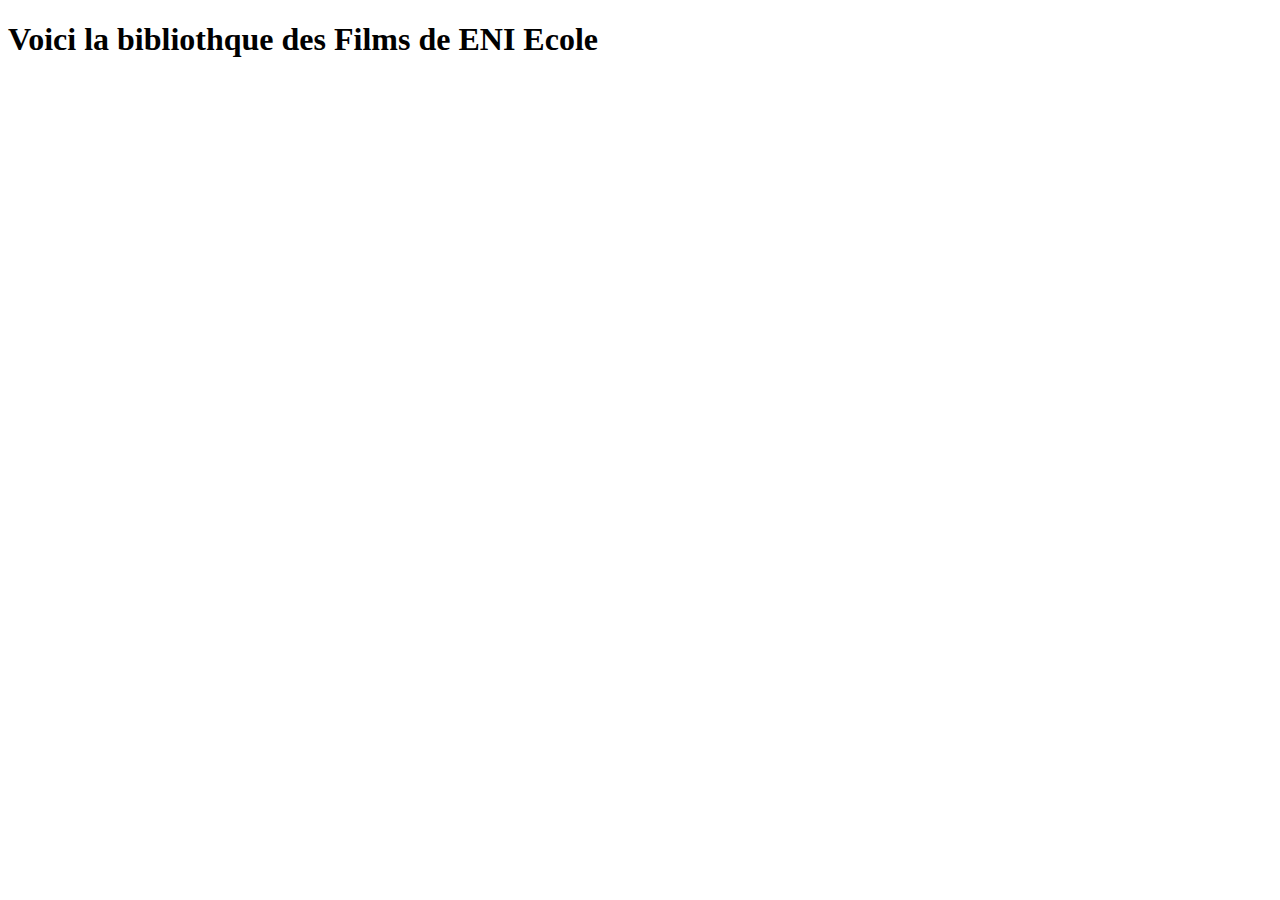
<file: src/main/resources/templates/index.html>
<!DOCTYPE html>
<html>
<head>
<meta charset="UTF-8">
<title>Filmothèque ENI</title>

<link rel="icon" th:href="@{../img/logoENI.png}" />

<link rel="stylesheet" th:href="@{/css/general.css}" />


</head>
<body>
	<div class="page-container">



		<div th:replace="~{fragments/fragment-entete :: entete}"></div>
		<main class="main-content">
			<h1>Voici la bibliothque des Films de ENI Ecole</h1>

		</main>

		<div th:replace="~{fragments/fragment-piedpage :: footer}"></div>
	</div>
</body>
</html>
</file>
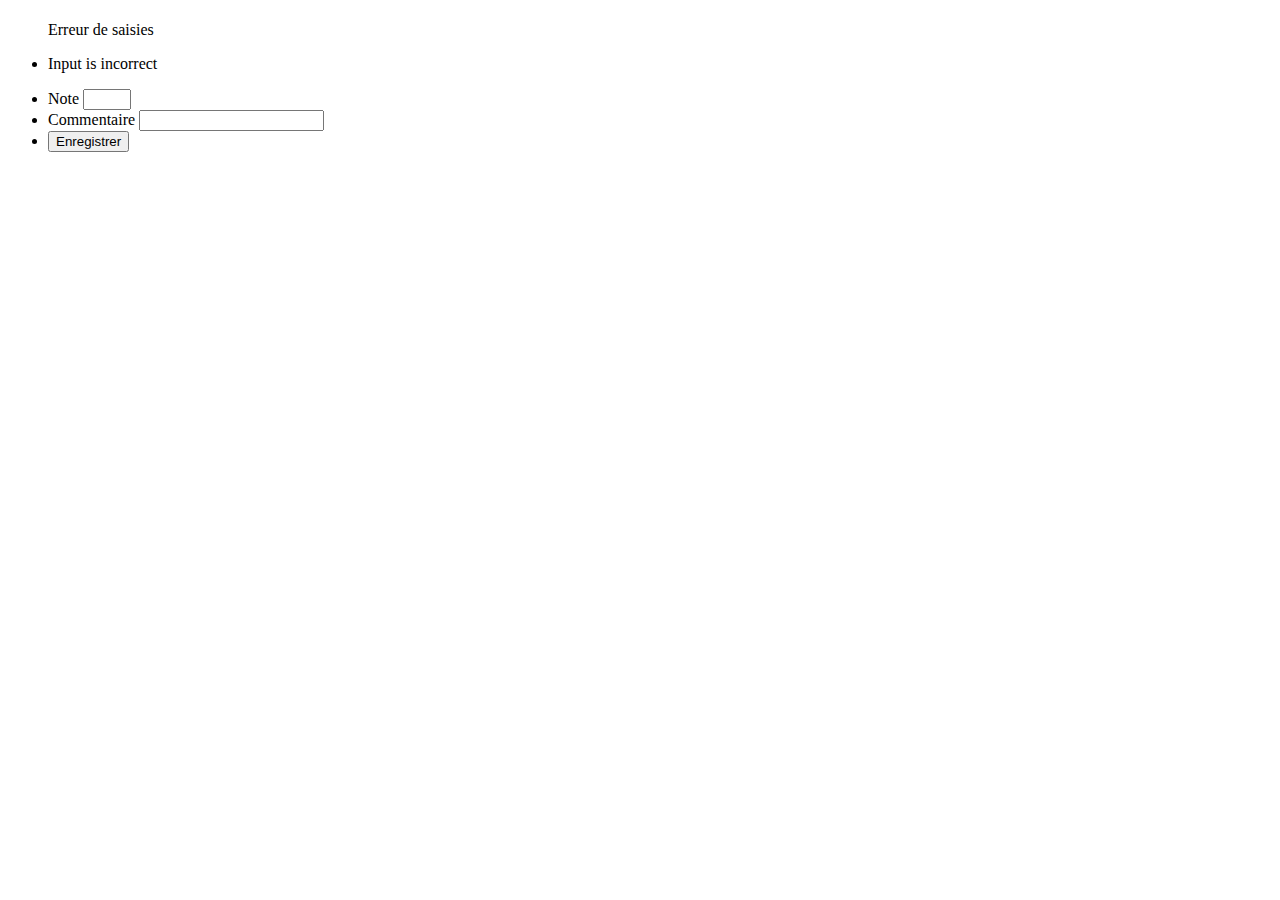
<file: src/main/resources/templates/avis.html>
<!DOCTYPE html>
<html>
<head>
<meta charset="UTF-8">
<title>Insert title here</title>
<link rel="stylesheet" th:href="@{/css/general.css}" />
<link rel="stylesheet" th:href="@{/css/demo-table.css}" />
</head>
<body>
	<div th:replace="~{fragments/fragment-entete :: entete}"></div>

	<form th:action="@{/avis}" method="POST" th:object="${avis}">
	<h1 th:text="${film.titre}"></h1>
	
	<ul th:if="${#fields.hasErrors('*')}">Erreur de saisies
		</ul>
		<ul th:if="${#fields.hasErrors('global')}">
			<li th:each="err : ${#fields.errors('global')}" th:text="#{${err}}">Input
				is incorrect</li>
		</ul>
	<input type="hidden" name="idFilm" th:value="${film.id}" />
		<ul class="flex-outer">
		
			<li><label for="note">Note</label> <input id="note"
				type="number" th:field="*{note}" min="0" max="5" required>
				
			<li><label for="commentaire">Commentaire</label> <input
				id="commentaire" type="text" th:field="*{commentaire}">
				
			<li>
				<button type="submit">Enregistrer</button>
			</li>

		</ul>
	</form>





	<div th:replace="~{fragments/fragment-piedpage :: footer}"></div>

</body>
</html>
</file>
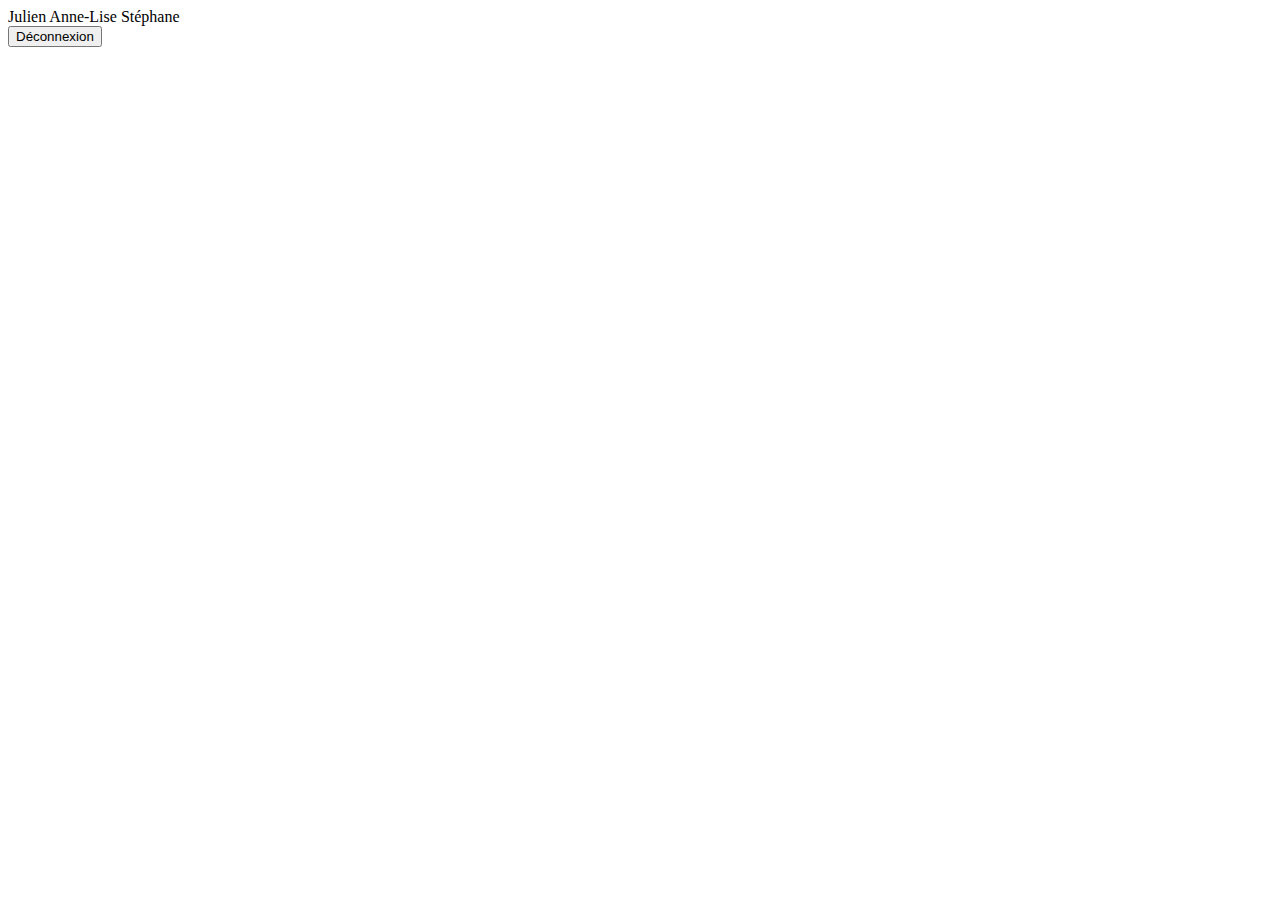
<file: src/main/resources/templates/contexte.html>
<!DOCTYPE html>
<html>
<head>
<meta charset="UTF-8">
<title>Insert title here</title>
<link rel="icon" th:href="@{../img/logoENI.png}" />

<link rel="stylesheet" th:href="@{/css/general.css}" />
</head>
<body>
	<div th:replace="~{fragments/fragment-entete :: entete}"></div>

	<div th:if="${membreSession == null || membreSession.id == 0}">

		<a th:href="@{/session?email=jtrillard@campus-eni.fr}">Julien</a> 
		<a th:href="@{/session?email=abaille@campus-eni.fr}">Anne-Lise</a> 
		<a th:href="@{/session?email=sgobin@campus-eni.fr}">Stéphane</a>
	</div>

	<div th:if="${membreSession != null && membreSession.id != 0}">

		<form action="/deconnexion" method="get">
			<button type="submit">Déconnexion</button>
		</form>
	</div>


	<div th:replace="~{fragments/fragment-piedpage :: footer}"></div>

</body>
</html>
</file>
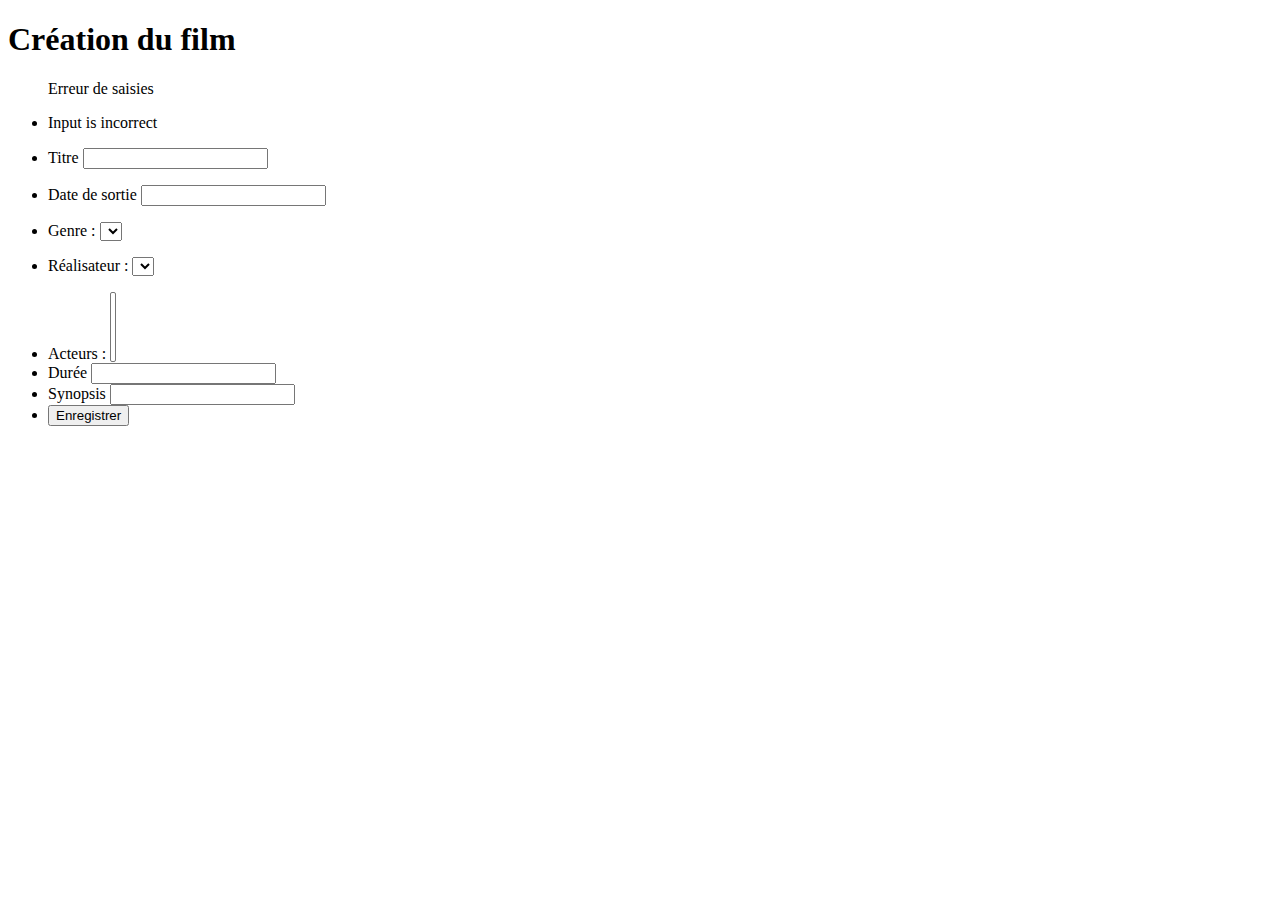
<file: src/main/resources/templates/creer.html>
<!DOCTYPE html>
<html>
<head>
<meta charset="UTF-8">
<title>Insert title here</title>
<link rel="icon" th:href="@{../img/logoENI.png}" />

<link rel="stylesheet" th:href="@{/css/general.css}" />
</head>
<body>
	<div th:replace="~{fragments/fragment-entete :: entete}"></div>


	<form th:action="@{/creer}" method="POST" th:object="${film}">
		<h1>Création du film</h1>

		<ul th:if="${#fields.hasErrors('*')}">Erreur de saisies
		</ul>
		<ul th:if="${#fields.hasErrors('global')}">
			<li th:each="err : ${#fields.errors('global')}" th:text="#{${err}}">Input
				is incorrect</li>
		</ul>

		<ul class="flex-outer">
			<li><label for="titre">Titre</label> <input id="titre"
				type="text" th:field="*{titre}">
				<p th:if="${#fields.hasErrors('titre')}" th:errors="*{titre}"></p></li>


			<li><label for="annee">Date de sortie</label> <input id="annee"
				type="number" th:field="*{annee}">
				<p th:if="${#fields.hasErrors('annee')}" th:errors="*{annee}"></p></li>

			<li><label for="genre">Genre : </label> <select id="genre"
				th:field="*{genre}" required>
					
					<option th:each="g : ${genreSession}" th:value="${g.id}"
						th:text="${g.titre}"></option>
			</select>
				<p th:if="${#fields.hasErrors('genre')}" th:errors="*{genre}"></p></li>

			<li><label for="realisateur">Réalisateur : </label> <select
				id="realisateur" th:field="*{realisateur}" required>
					
					<option th:each="r : ${participantSession}" th:value="${r.id}"
						th:text="${r.prenom} + ' ' + ${r.nom}">
			</select>
				<p th:if="${#fields.hasErrors('realisateur')}"
					th:errors="*{realisateur}"></p></li>

			<li><label for="acteurs">Acteurs : </label> <select id="acteur"
				multiple th:field="*{acteurs}">
					<option th:each="a : ${participantSession}" th:value="${a.id}"
						th:text="${a.prenom} + ' ' + ${a.nom}">
			</select></li>

			<li><label for="duree">Durée</label> <input id="duree"
				type="number" th:field="*{duree}" min="1" required></li>

			<li><label for="synopsis">Synopsis</label> <input id="synopsis"
				type="text" th:field="*{synopsis}" minlength="25" maxlength="250"
				required></li>




			<li>
				<button type="submit">Enregistrer</button>
			</li>
		</ul>

	</form>


	<div th:replace="~{fragments/fragment-piedpage :: footer}"></div>

</body>
</html>
</file>
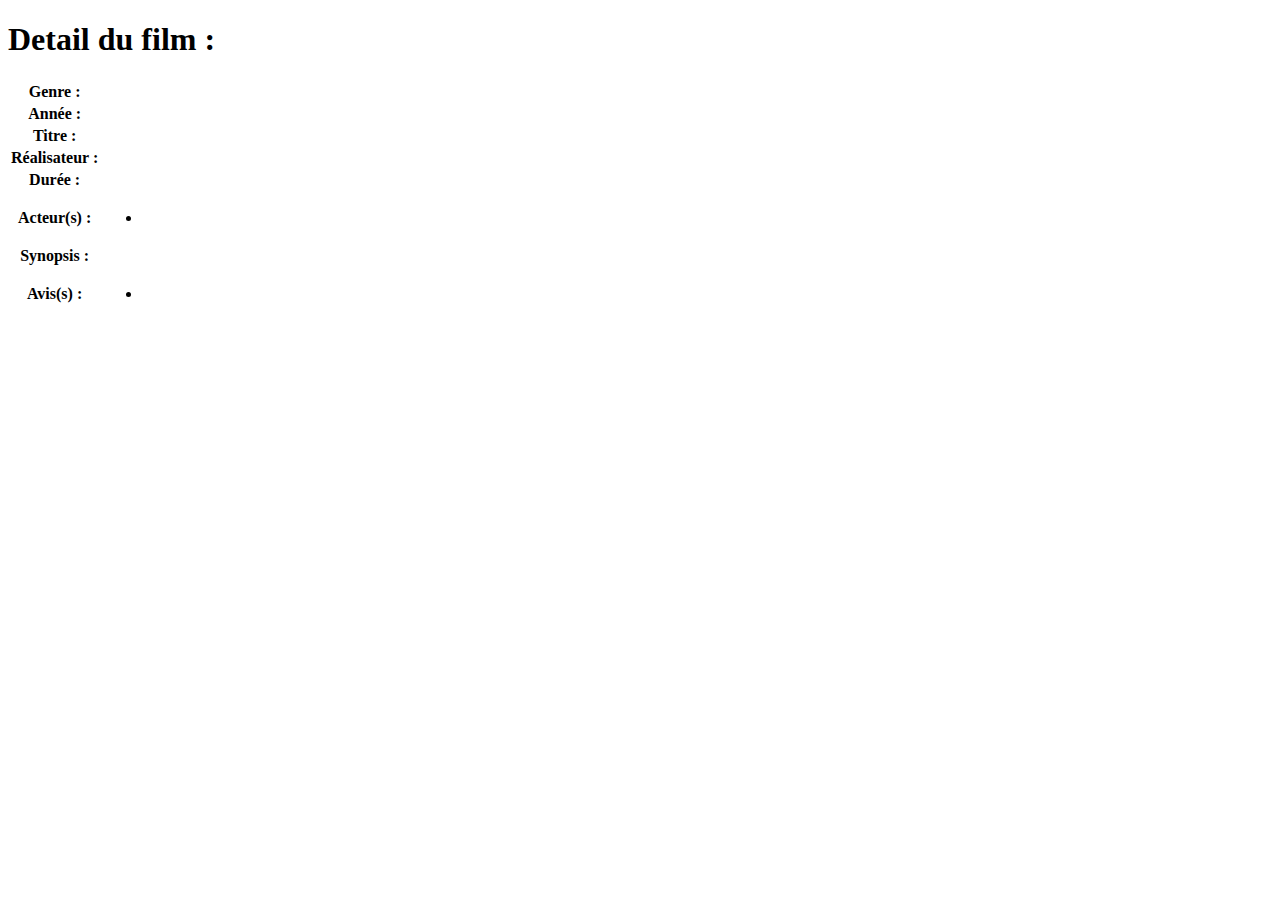
<file: src/main/resources/templates/detail.html>
<!DOCTYPE html>
<html>
<head>
<meta charset="UTF-8">
<title>Insert title here</title>

<link rel="stylesheet" th:href="@{/css/general.css}" />
<link rel="stylesheet" th:href="@{/css/demo-table.css}" />
</head>
<body>
	<div class="page-container">

		<div th:replace="~{fragments/fragment-entete :: entete}"></div>


		<h1>Detail du film : <span th:text="${film.titre}"></span> </h1>

		<table>
			<tr>
				<th>Genre :</th>
				<td name="genre" th:text="${film.genre.titre}"></td>
			</tr>
			<tr>
				<th>Année :</th>
				<td name="annee" th:text="${film.annee}"></td>
			</tr>
			<tr>
				<th>Titre :</th>
				<td name="titre" th:text="${film.titre}"></td>
			</tr>
			<tr>
				<th>Réalisateur :</th>
				<td name="realisateur"
					th:text="${film.realisateur.prenom}+ ' ' + ${film.realisateur.nom}">
				</td>
			</tr>
			<tr>
				<th>Durée :</th>
				<td name="duree" th:text="${film.duree}"></td>
			</tr>
			<tr>
				<th>Acteur(s) :</th>
				<td>
					<ul>
						<li name="" id="idActeurs" multiple="multiple"
							th:each="a : ${film.acteurs}"
							th:text="${a.prenom} + ' ' + ${a.nom}"></li>
					</ul>
				</td>
			</tr>
			<tr>
				<th>Synopsis :</th>
				<td name="synopsis" th:text="${film.synopsis}"></td>
			</tr>
			<tr>
				<th>Avis(s) :</th>
				<td>
					<ul>
						<li name="" id="idAvis" multiple="multiple"
							th:each="a : ${film.avis}"
							th:text="${a.membre.nom} + ' ' + ${a.membre.prenom} + ' ' + ${a.note} + ' / 5  :' + ${a.commentaire}"></li>
					</ul>
				</td>
			</tr>
		</table>

		<div th:replace="~{fragments/fragment-piedpage :: footer}"></div>
	</div>
</body>
</html>
</file>
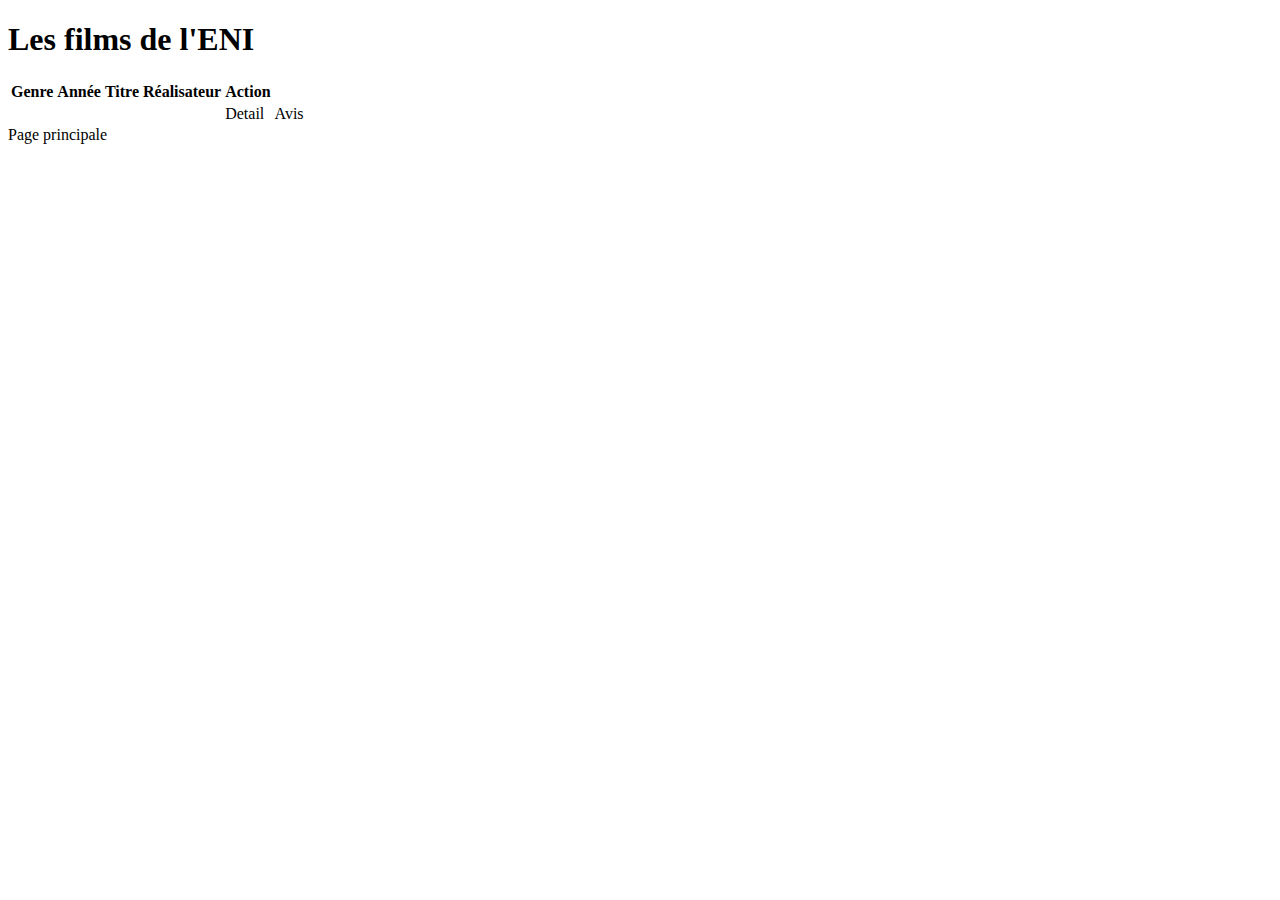
<file: src/main/resources/templates/films.html>
<!DOCTYPE html>
<html>
<head>
<meta charset="UTF-8">
<title>Insert title here</title>
<link rel="stylesheet" th:href="@{/css/general.css}" />
<link rel="stylesheet" th:href="@{/css/demo-table.css}" />
</head>
<body>
	<div class="page-container">
		<div th:replace="~{fragments/fragment-entete :: entete}"></div>
		<main class="main-content">

			<h1>Les films de l'ENI</h1>

			<table>
				<thead>
					<tr>
						<th>Genre</th>
						<th>Année</th>
						<th>Titre</th>
						<th>Réalisateur</th>
						<th>Action</th>
					</tr>
				</thead>
				<tbody>
					<tr th:each="item : ${films}">
						<td th:text="${item.genre.titre}"></td>
						<td th:text="${item.annee}"></td>
						<td th:text="${item.titre}"></td>
						<td
							th:text="${item.realisateur.prenom}+ ' ' + ${item.realisateur.nom}"></td>
						<td><a th:href="@{/detail(id=${item.id})}">Detail</a></td>
						
						<td><a sec:authorize="hasRole('ROLE_MEMBRE')" 
							th:href="@{/avis(idFilm=${item.id})}">Avis</a></td>

					</tr>
				</tbody>
			</table>

			<a th:href="@{/index}">Page principale</a>
		</main>


		<div th:replace="~{fragments/fragment-piedpage :: footer}"></div>
	</div>
</body>
</html>
</file>
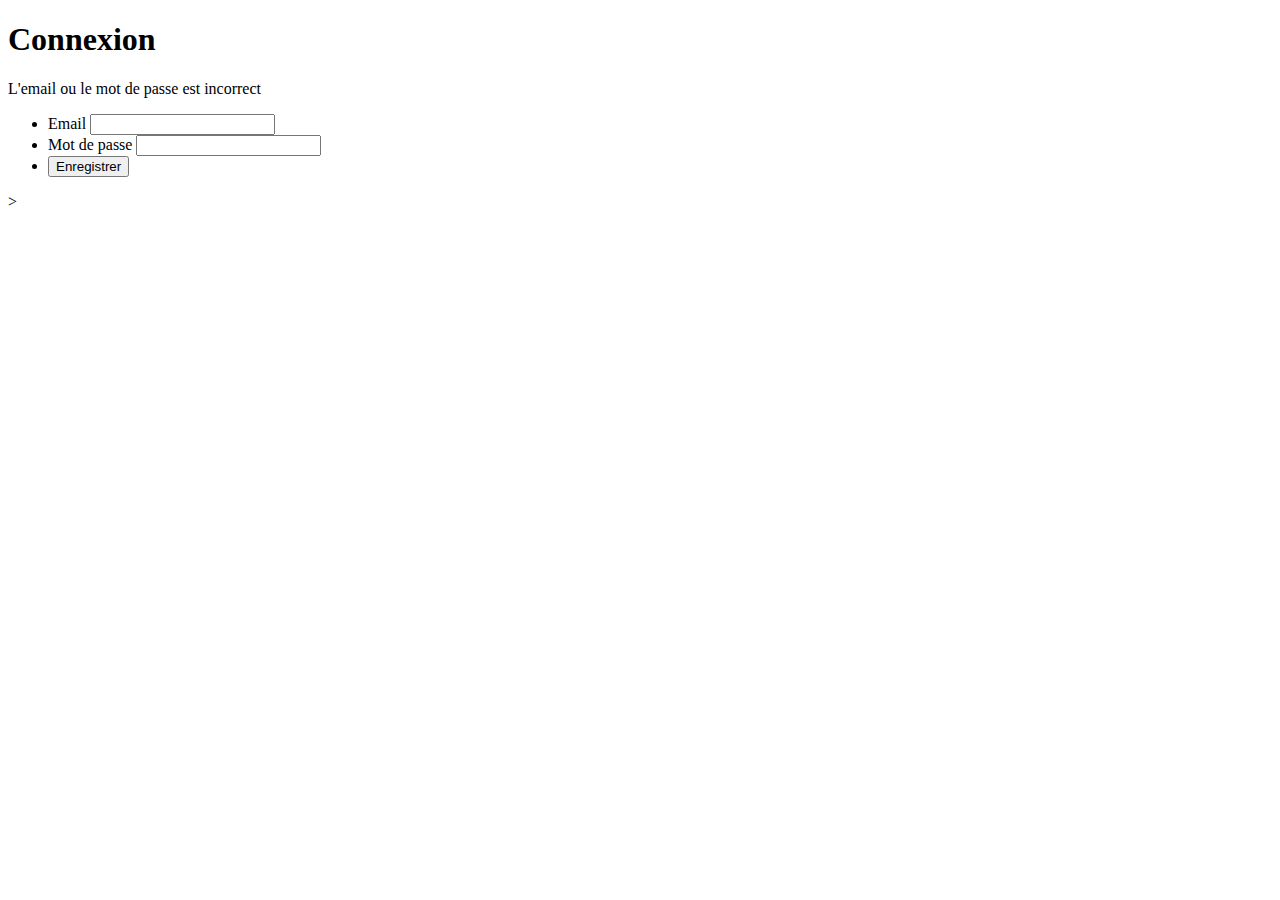
<file: src/main/resources/templates/login.html>
<!DOCTYPE html>
<html>
<head>
<meta charset="UTF-8">
<title>Demo Spring Boot Web</title>
<link rel="stylesheet" th:href="@{/css/demo-form.css}">
<link rel="icon" th:href="@{/img/logoENI.png}" />
<link rel="stylesheet" th:href="@{/css/general.css}" />
</head>
<body>
	<div th:replace="~{fragments/fragment-entete :: entete}"></div>


	<form th:action="@{/login}" method="POST">
		<h1>Connexion</h1>
		<p th:if="${param.error}">L'email ou le mot de passe est incorrect</p>

		<ul class="flex-outer">
			<li><label for="idUsername">Email</label>
			<input id="idUsername" type="text" name="username"/>
			</li>
			<li>
				<label for="idPassword">Mot de passe</label> 
				<input id="idPassword" type="password" name="password"/>
			<li>
				<button type="submit">Enregistrer</button>
			</li>
		</ul>

	</form>



	<div th:replace="~{fragments/fragment-piedpage :: footer}"></div>
</body>
</html>>
</file>
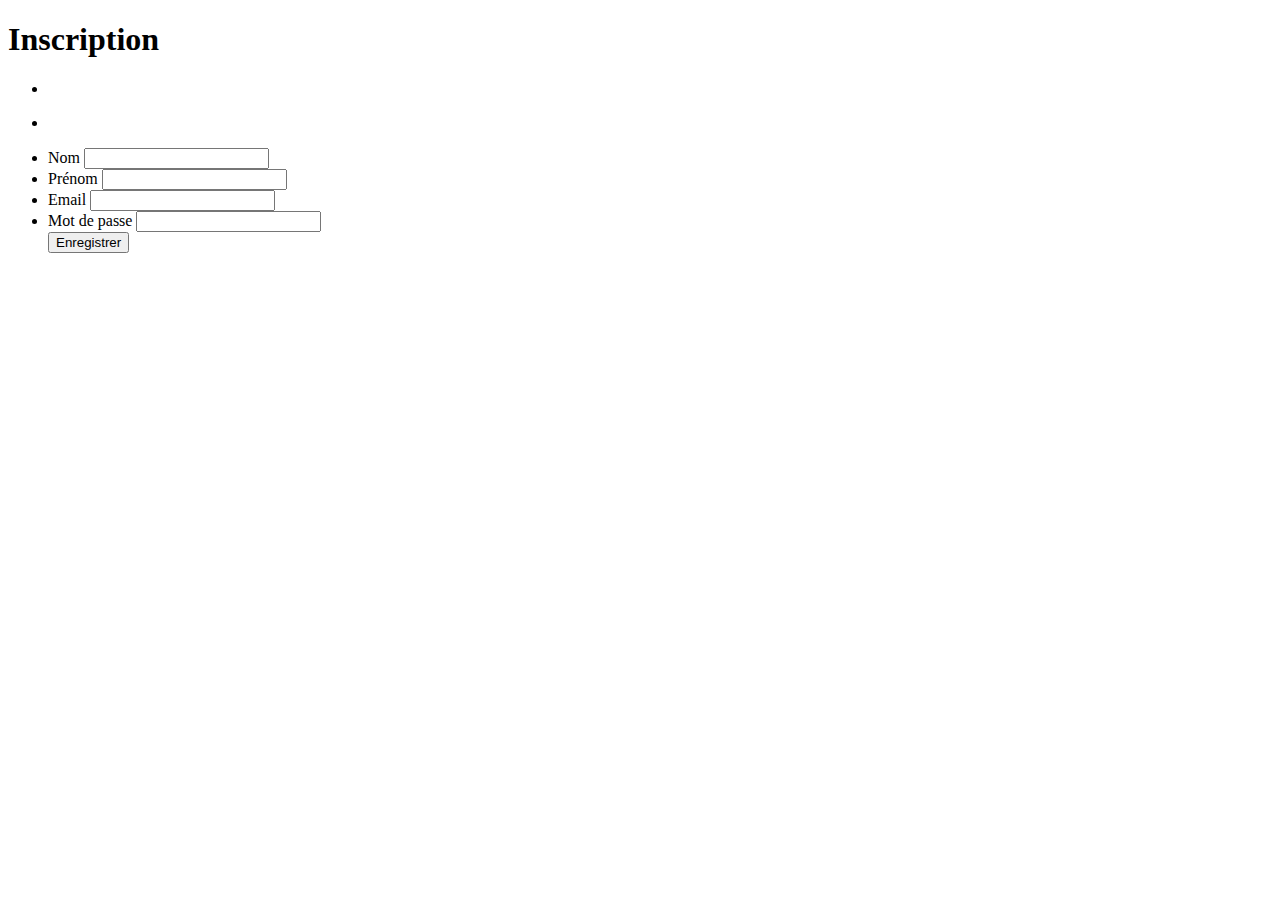
<file: src/main/resources/templates/register.html>
<!DOCTYPE html>
<html>
<head>
    <meta charset="UTF-8">
    <title>Demo Spring Boot Web</title>
    <link rel="stylesheet" th:href="@{/css/demo-form.css}">
    <link rel="icon" th:href="@{/img/logoENI.png}" />
    <link rel="stylesheet" th:href="@{/css/general.css}" />
</head>
<body>
    <div th:replace="~{fragments/fragment-entete :: entete}"></div>

    <form th:action="@{/register}" method="POST" th:object="${membre}">
        <h1>Inscription</h1>

        <!-- Affichage des erreurs globales -->
        <ul th:if="${#fields.hasErrors('*')}">
            <li th:text="'Erreur de saisies'"></li>
        </ul>

        <!-- Affichage des erreurs globales liées à l'objet -->
        <ul th:if="${#fields.hasErrors('global')}">
            <li th:each="err : ${#fields.errors('global')}" th:text="${err}"></li>
        </ul>

        <ul class="flex-outer">
            <!-- Nom -->
            <li>
                <label for="nom">Nom</label>
                <input th:field="*{nom}" id="nom" type="text" name="nom"/>
                <div th:if="${#fields.hasErrors('nom')}" th:errors="*{nom}"></div>
            </li>

            <!-- Prénom -->
            <li>
                <label for="prenom">Prénom</label>
                <input th:field="*{prenom}" id="prenom" type="text" name="prenom"/>
                <div th:if="${#fields.hasErrors('prenom')}" th:errors="*{prenom}"></div>
            </li>

            <!-- Email -->
            <li>
                <label for="idUsername">Email</label>
                <input th:field="*{pseudo}" id="idUsername" type="email" name="pseudo"/>
                <div th:if="${#fields.hasErrors('pseudo')}" th:errors="*{pseudo}"></div>
            </li>

            <!-- Mot de passe -->
            <li>
                <label for="idPassword">Mot de passe</label>
                <input th:field="*{motDePasse}" id="idPassword" type="password" name="motDePasse"/>
                <div th:if="${#fields.hasErrors('motDePasse')}" th:errors="*{motDePasse}"></div>
            </li>

            <button type="submit">Enregistrer</button>
        </ul>
    </form>

    <div th:replace="~{fragments/fragment-piedpage :: footer}"></div>
</body>
</html>
</file>
